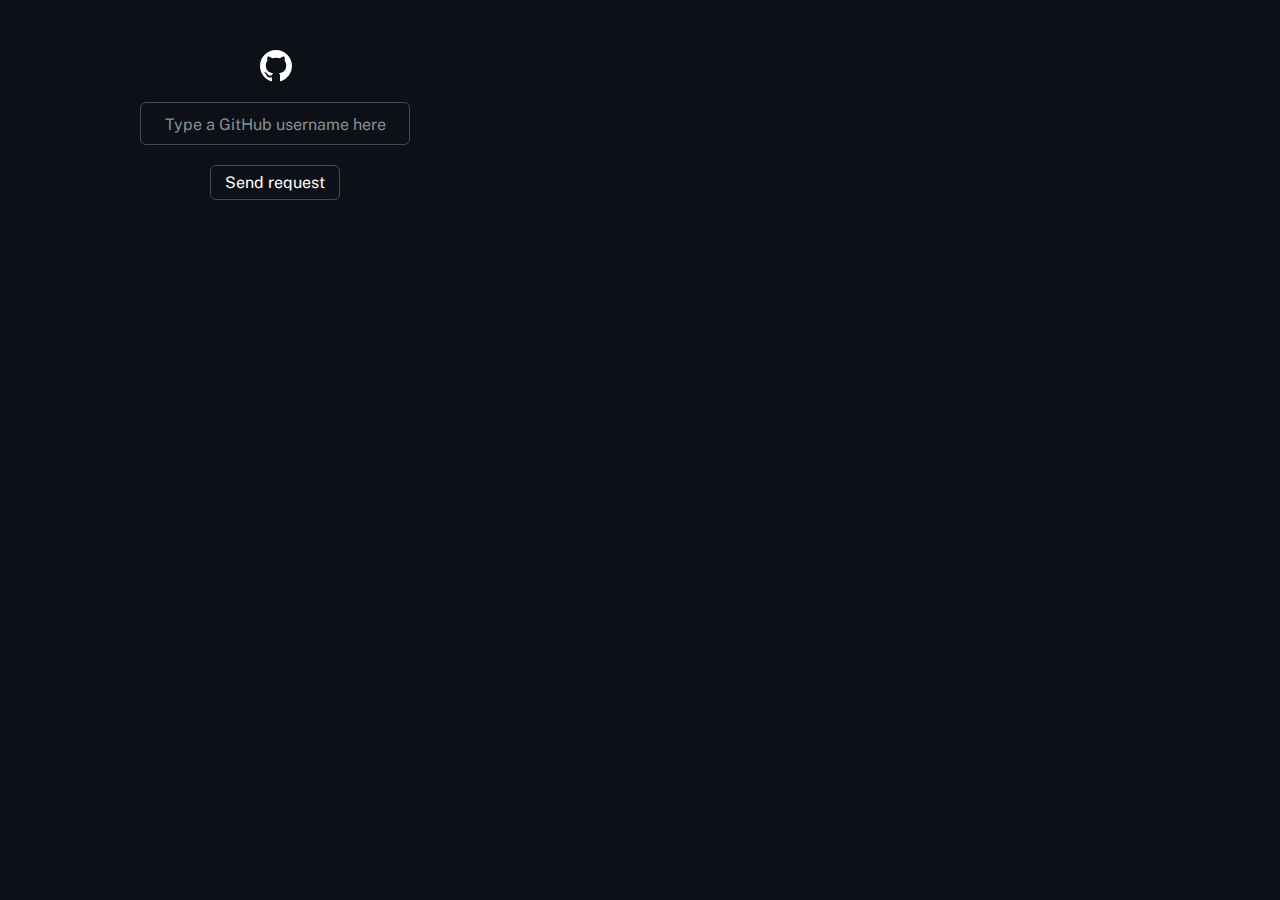
<file: task-2-2/index.html>
<!DOCTYPE html>
<html lang="en">
<head>
    <meta charset="UTF-8">
    <meta http-equiv="X-UA-Compatible" content="IE=edge">
    <meta name="viewport" content="width=device-width, initial-scale=1.0">
    <title>Document</title>
    <link rel="stylesheet" href="./style.css">
    <link rel="preconnect" href="https://fonts.googleapis.com">
    <link rel="preconnect" href="https://fonts.gstatic.com" crossorigin>
    <link href="https://fonts.googleapis.com/css2?family=Public+Sans:wght@400;700&display=swap" rel="stylesheet">
</head>
<body>
    <div class="main">
        <svg aria-hidden="true" focusable="false" role="img" class="octicon octicon-mark-github" viewBox="0 0 16 16" width="32" height="32" 
        fill="white" style="display:inline-block;user-select:none;vertical-align:text-bottom;overflow:visible">
        <path fill-rule="evenodd" 
        d="M8 0C3.58 0 0 3.58 0 8c0 3.54 2.29 6.53 5.47 7.59.4.07.55-.17.55-.38 0-.19-.01-.82-.01-1.49-2.01.37-2.53-.49-2.69-.94-.09-.23-.48-.94-.82-1.13-.28-.15-.68-.52-.01-.53.63-.01 1.08.58 1.23.82.72 1.21 1.87.87 2.33.66.07-.52.28-.87.51-1.07-1.78-.2-3.64-.89-3.64-3.95 0-.87.31-1.59.82-2.15-.08-.2-.36-1.02.08-2.12 0 0 .67-.21 2.2.82.64-.18 1.32-.27 2-.27.68 0 1.36.09 2 .27 1.53-1.04 2.2-.82 2.2-.82.44 1.1.16 1.92.08 2.12.51.56.82 1.27.82 2.15 0 3.07-1.87 3.75-3.65 3.95.29.25.54.73.54 1.48 0 1.07-.01 1.93-.01 2.2 0 .21.15.46.55.38A8.013 8.013 0 0016 8c0-4.42-3.58-8-8-8z"></path></svg>
        
        <input type="text" placeholder="Type a GitHub username here">
        <button>Send request</button>
        <ul class="output"></ul>
    </div>

    <script src="./task-2-2.js"></script>
</body>
</html>
</file>
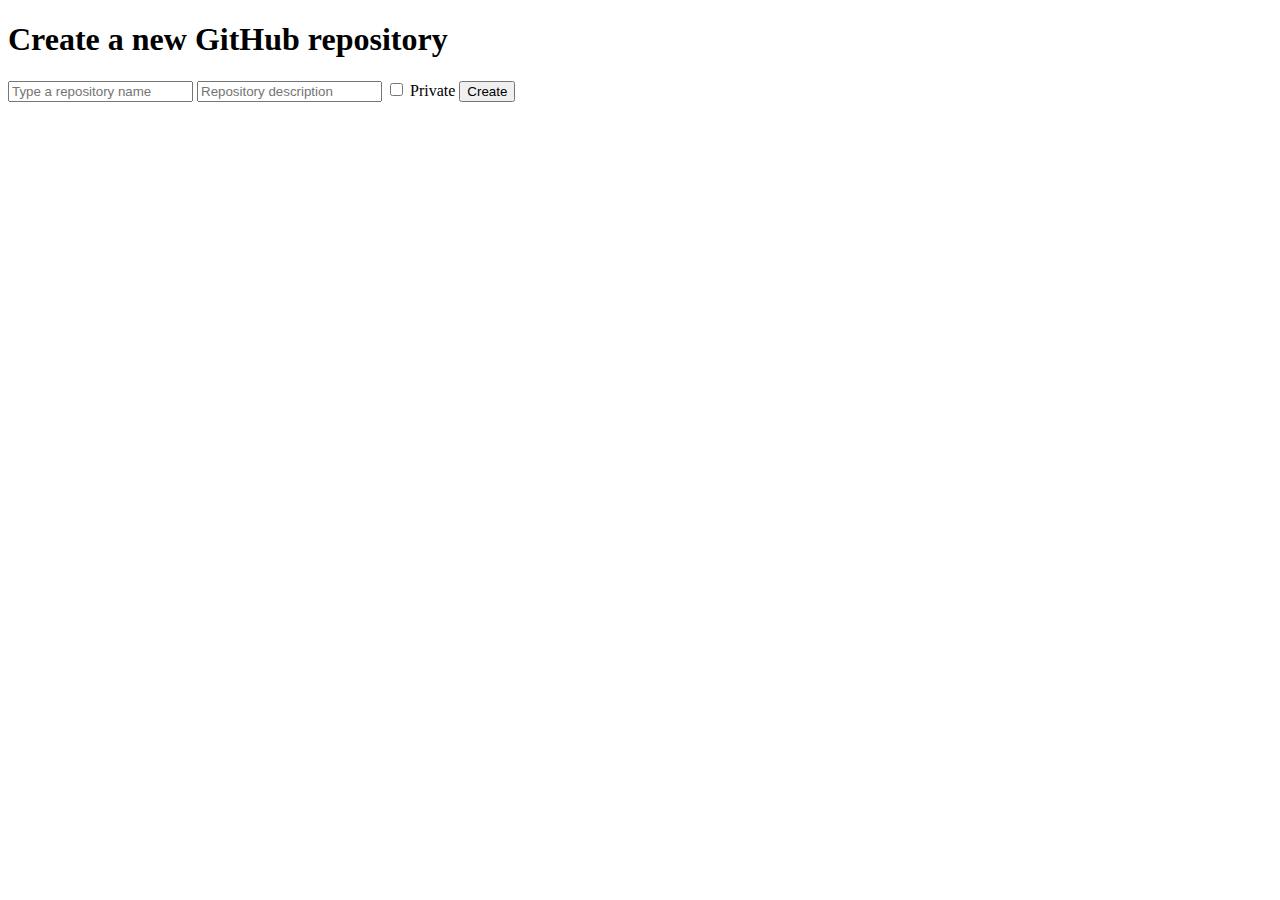
<file: task-3/index.html>
<!DOCTYPE html>
<html lang="en">
<head>
    <meta charset="UTF-8">
    <meta http-equiv="X-UA-Compatible" content="IE=edge">
    <meta name="viewport" content="width=device-width, initial-scale=1.0">
    <title>Document</title>
</head>
<body>
    <div class="main">
        <h1>Create a new GitHub repository</h1>

        <input type="text" placeholder="Type a repository name" id="name">
        <input type="text" placeholder="Repository description" id="descr">

        <input type="checkbox" class="input__checkbox" id="true">
        <label for="true">Private</label>

        <button>Create</button>
    </div>    
    <script src="./index.js"></script>
</body>
</html>
</file>
<file: task-2-2/style.css>
* {
    margin: 0;
    padding: 0;
    box-sizing: border-box;
    background-color: #0d1117;
    font-family: 'Public Sans', sans-serif;
    color: white;
}

.main {
    width: 1200px;
    margin: 0 auto; padding: 50px 100px;

}

svg {
    margin-left: 120px;
}

input {
    border: 1px solid #434b55;
    border-radius: 6px;
    display: block;
    padding: 10px 20px;
    width: 270px;
    margin: 20px 0;
    font-size: 18px;
}

input::placeholder {
    color: #898d92;
    text-align: center;
    font-size: 16px;
}

input:disabled, button:disabled {
    background-color: #2a2f35;
}

button {    
    margin: 0 0 50px 70px; padding: 7px 14px;
    border: 1px solid #434b55;
    border-radius: 6px;
    cursor: pointer;
    font-size: 16px;
}

button:enabled:hover {
    border-color: #727e8d;
}

ul {
    list-style: none;    
    flex-wrap: wrap;
}

li {
    display: block;
    margin: 0 10px 10px 0;
    width: 400px;
    height: 50px;
        
    border: 1px solid #434b55;
    border-radius: 6px;
}

a {
    text-decoration: none;
    font-size: 14px;
    display: block;
    width: 100%; height: 100%;     
    padding: 15px;  
}

li:hover {
    border-color: #727e8d;
}
</file>
